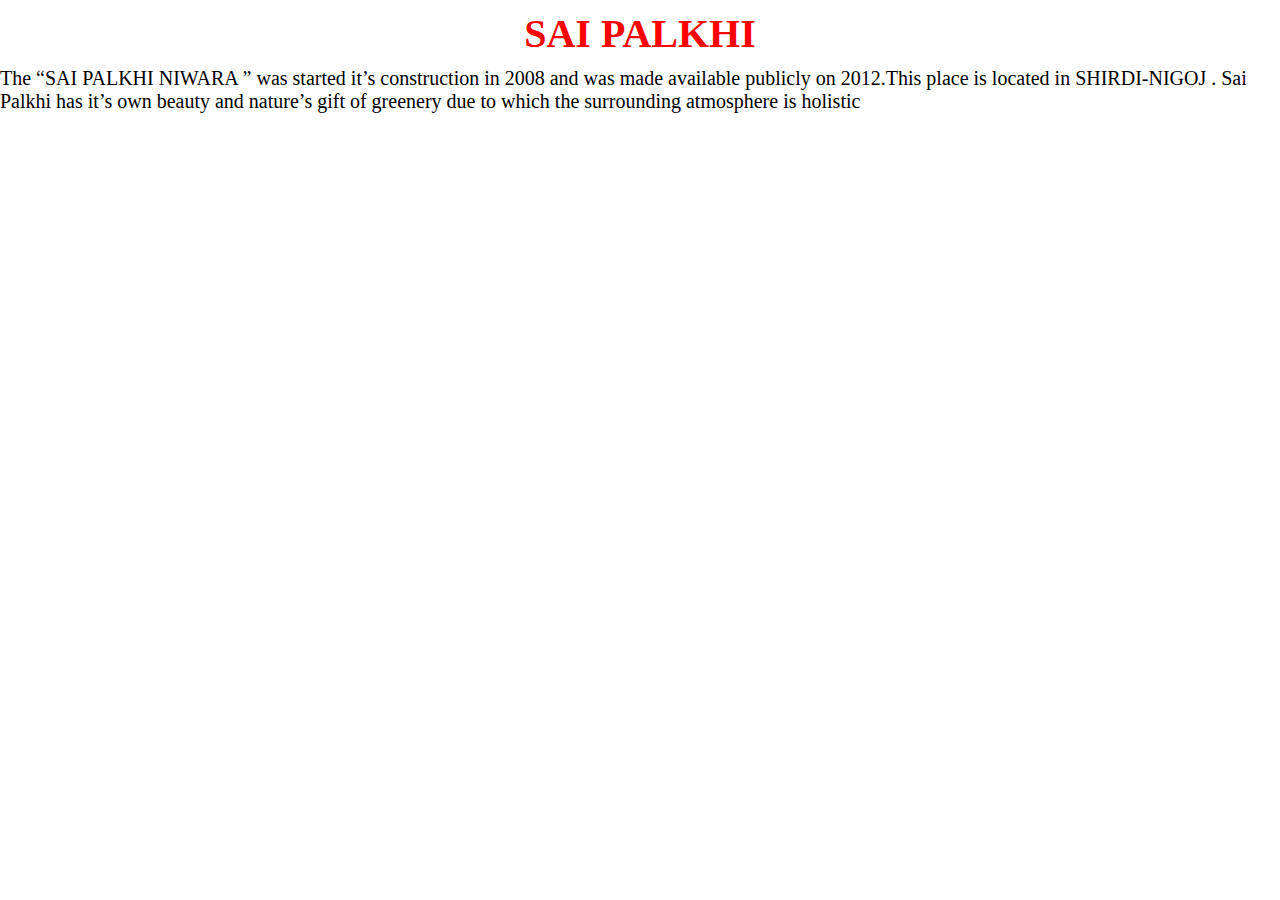
<file: about.html>
<!DOCTYPE html>
<html lang="en">
<head>
    <link rel="stylesheet" href="ARMS.css">
    <title>SAI PALKHI</title>
</head>
<body>
    <h2 id="headsec1">SAI PALKHI</h2>
   
    <p id="text1"><span>The</span> “SAI PALKHI NIWARA ” was started it’s construction in 2008 and was made available publicly on 2012.This place is located in 
        SHIRDI-NIGOJ . Sai Palkhi has it’s own beauty and nature’s gift of 
        greenery due to which the surrounding atmosphere is holistic</p>
    
</body>
</html>
</file>
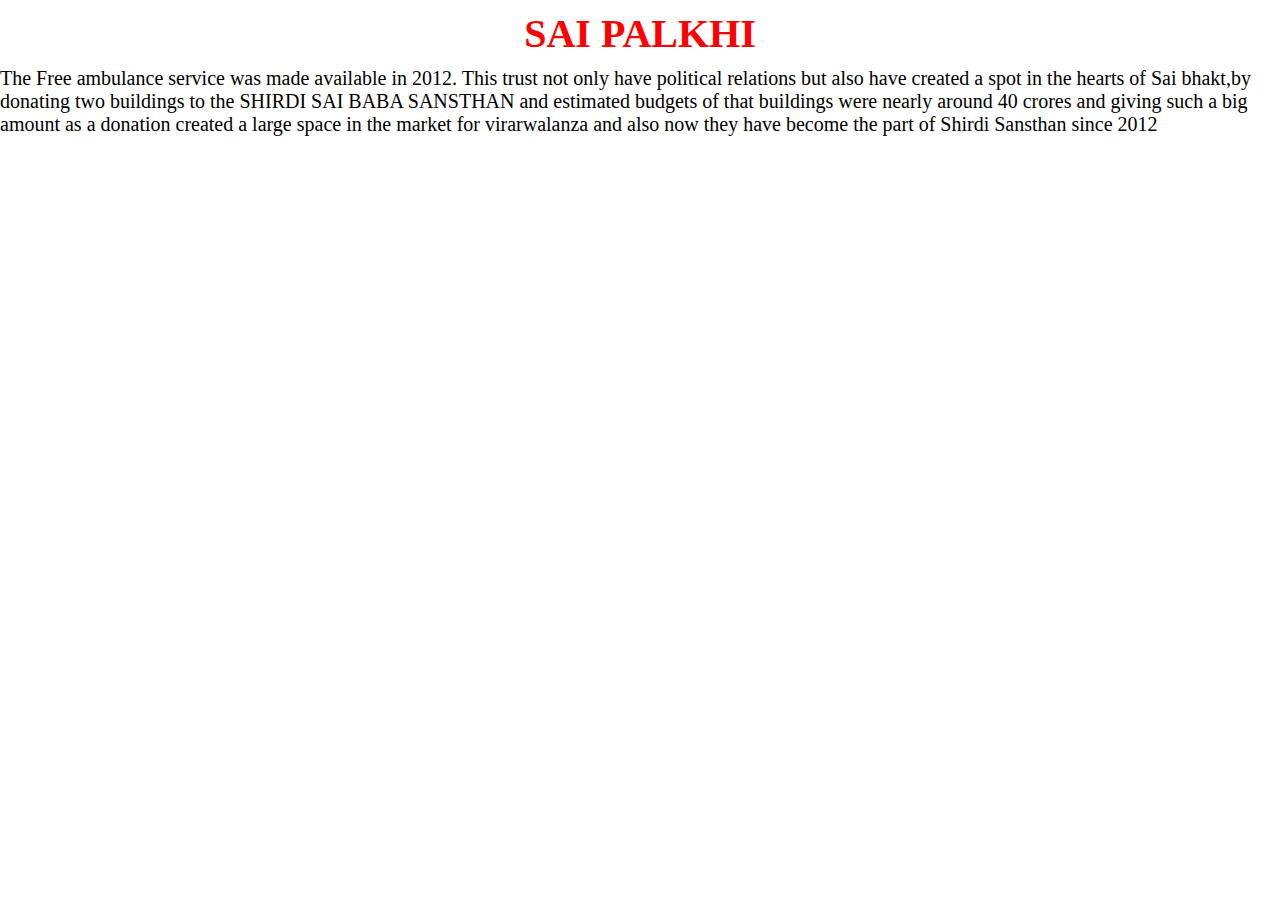
<file: Donation.html>
<!DOCTYPE html>
<html lang="en">
<head>
    <link rel="stylesheet" href="ARMS.css">
    <title>SAI PALKHI</title>
</head>
<body>
    <h2 id="headsec1">SAI PALKHI</h2>
    
    <p id="text1"><span>The</span> Free ambulance service was made available in 2012. This trust not only have political relations but also 
        have created a spot in the hearts of Sai bhakt,by donating two buildings to the SHIRDI SAI BABA SANSTHAN 
        and estimated budgets of that buildings were nearly around 40 crores and giving such a big amount as a
        donation created a large space in the market for virarwalanza and also now they have become the 
        part of Shirdi Sansthan since 2012 </p>
    
</body>
</html>
</file>
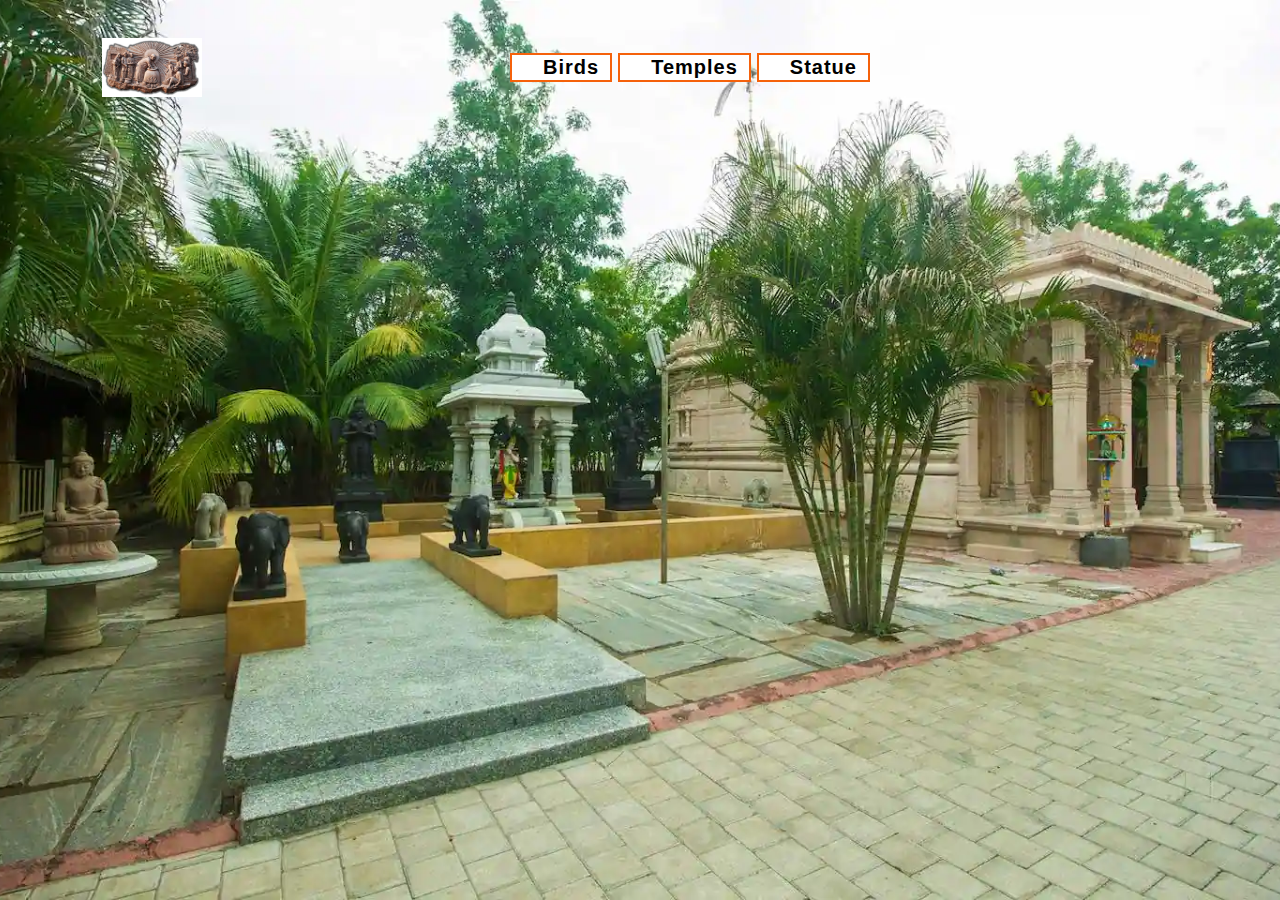
<file: facts.html>
<!DOCTYPE html>
<html lang="en">
<head>
    <link rel="stylesheet" href="ARMS.css">
    <link rel="icon" type="image/x-icon" href="favi.png">
    <title>SAI PALKHI</title>
</head>
<body >
    <div id="container">
        <div id="headsec">
            <img src="Untitled.jpg" alt="img here" id="logo">
            <div id="links">
              <button id="buto"><a href="birds.html">Birds</a></button>
              <button id="buto"><a href="temples.html">Temples</a></button>
              <button id="buto"><a href="statue.html">Statue</a></button>
            </div>
        </div>
       
    </div>
    
    
</body>
</html>
</file>
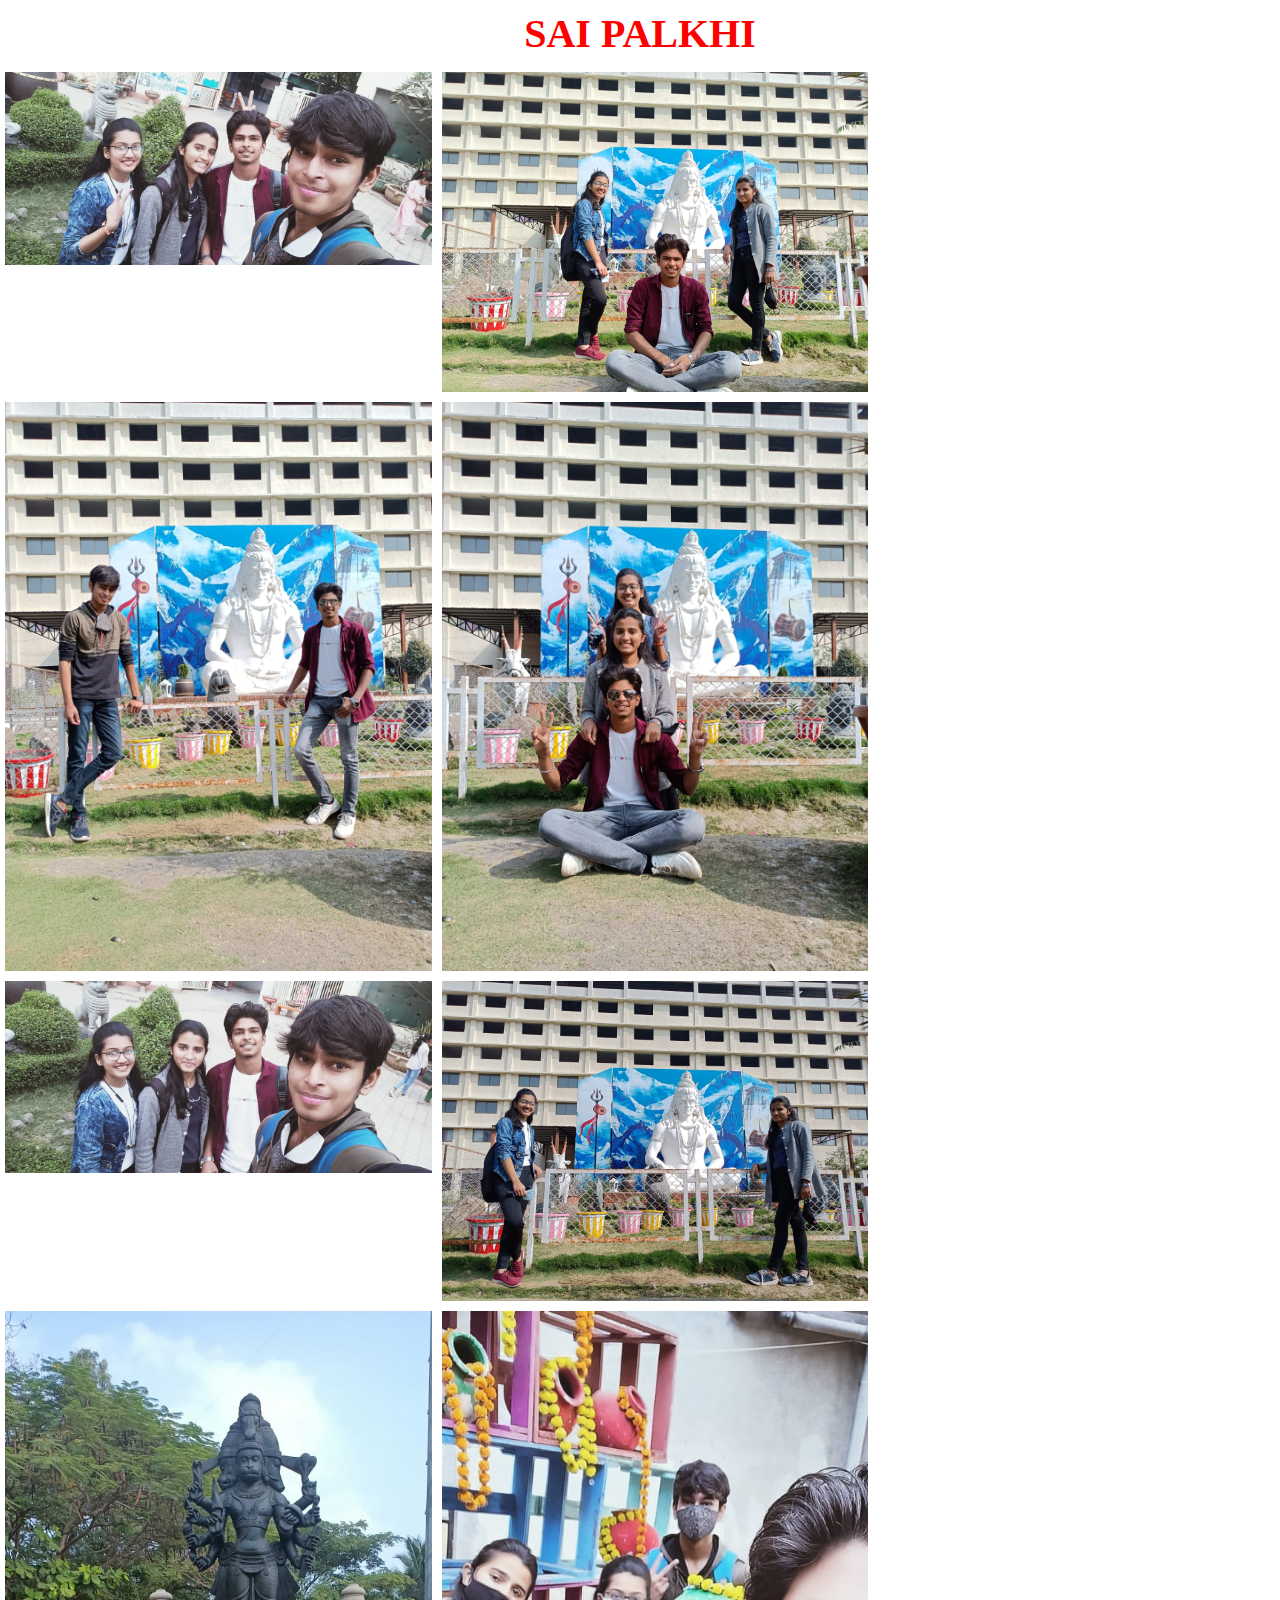
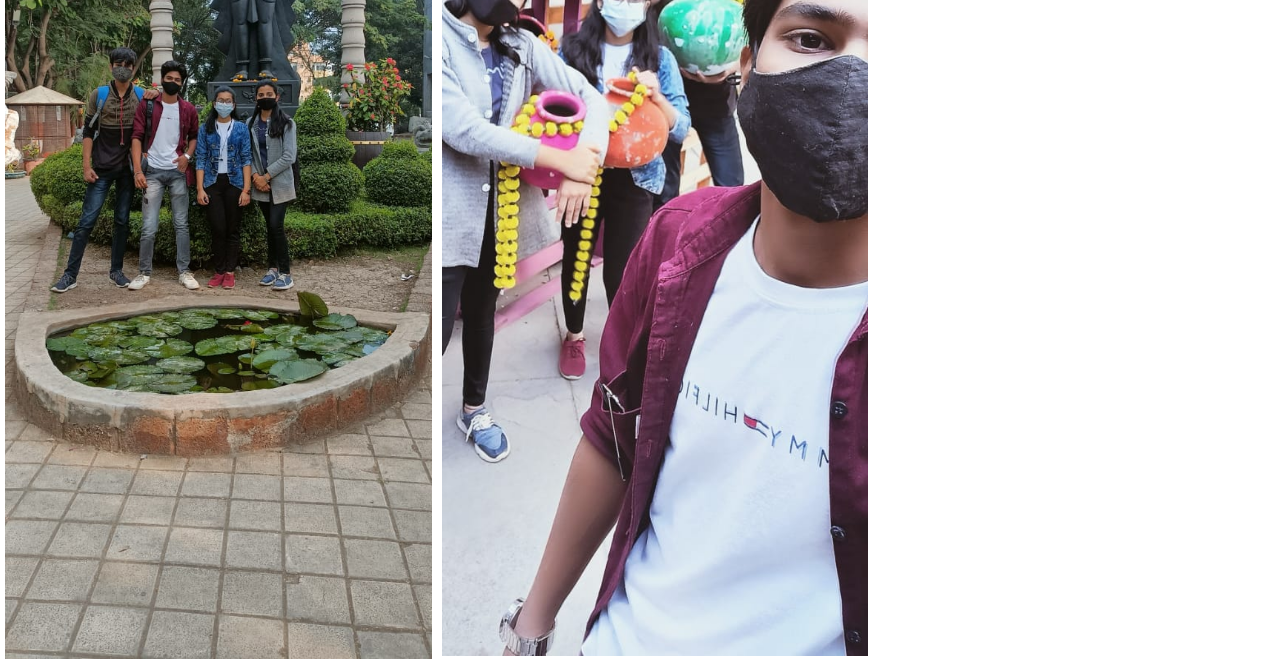
<file: images.html>
<!DOCTYPE html>
<html lang="en">
<head>
    <meta charset="UTF-8">
    <meta http-equiv="X-UA-Compatible" content="IE=edge">
    <meta name="viewport" content="width=device-width, initial-scale=1.0">
    <link rel="stylesheet" href="ARMS.css">
    <title>Images</title>
</head>
<body>
    
    <div class="images">
        <h2 id="headsec1">SAI PALKHI</h2>
        <img src="photo1.jpg" id="photo">
       
        <img src="photo4.jpg" id="photo">
        <img src="photo5.jpg" id="photo">
        <img src="photo6.jpg" id="photo">
        <img src="photo7.jpg" id="photo">
        <img src="photo8.jpg" id="photo">
        <img src="photo9.jpg" id="photo">
        <img src="photo10.jpg" id="photo">
                <!-- <img src="photo2.jpg" id="photo"> 
         <img src="photo3.jpg" id="photo"> -->
    </div>
</body>
</html>
</file>
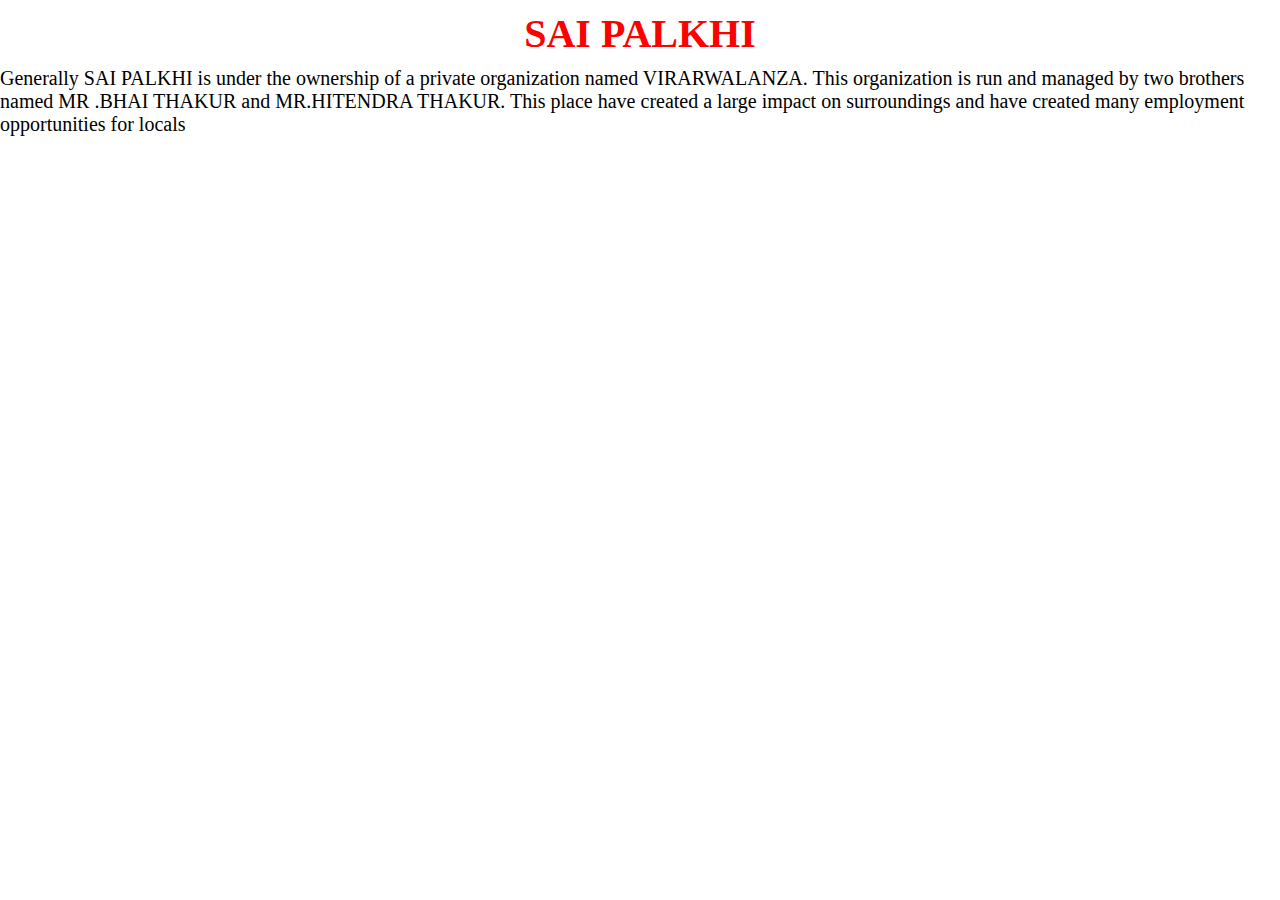
<file: Ownership.html>
<!DOCTYPE html>
<html lang="en">
<head>
    <link rel="stylesheet" href="ARMS.css">
    <title>Ownership</title>
</head>
<body>
    <h2 id="headsec1">SAI PALKHI</h2>
    
    <p id="text1"><span></span>Generally SAI PALKHI is under the ownership of a private organization named VIRARWALANZA.
        This organization is run and managed by two brothers named MR .BHAI THAKUR and MR.HITENDRA THAKUR.
        This place have created a large impact on surroundings and have created many employment opportunities 
        for locals</p>
    
</body>
</html>
</file>
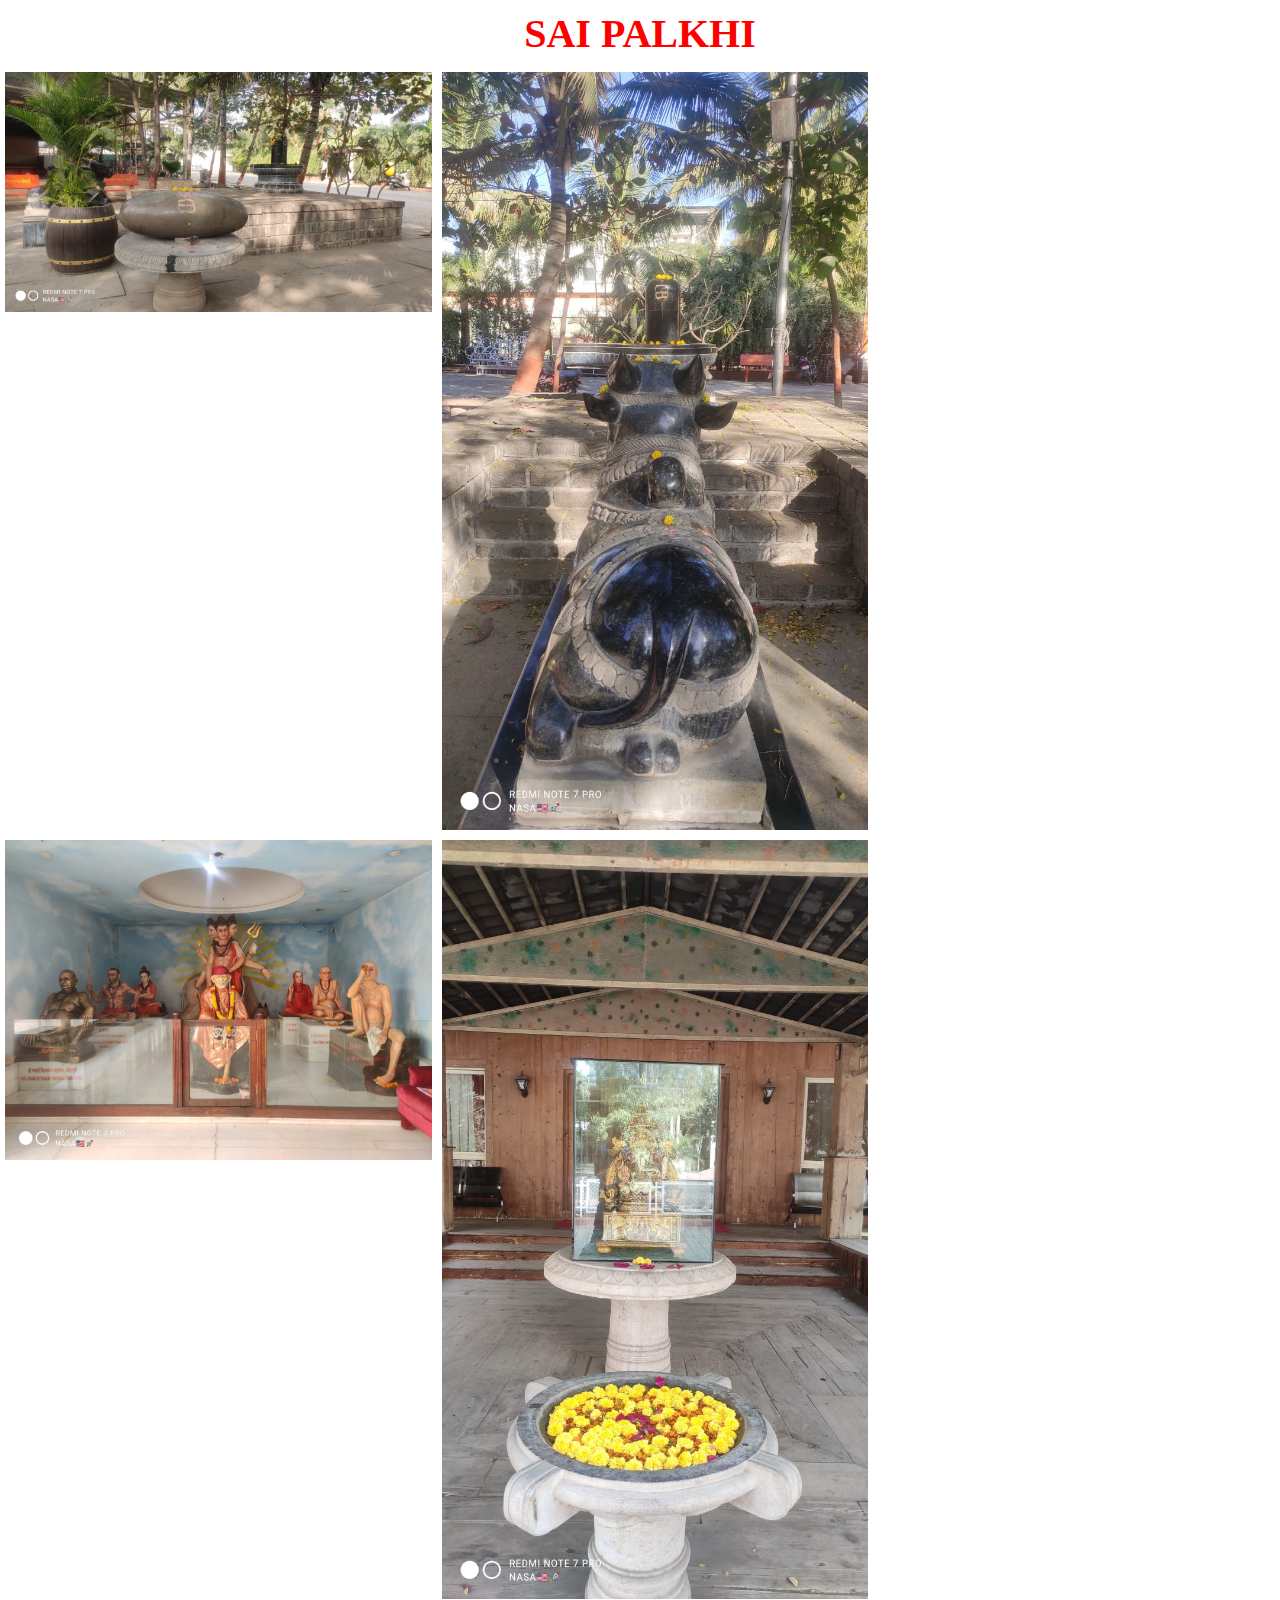
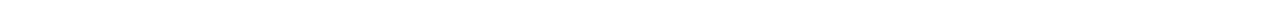
<file: temples.html>
<!DOCTYPE html>
<statue lang="en">

<head>
    <meta charset="UTF-8">
    <meta http-equiv="X-UA-Compatible" content="IE=edge">
    <meta name="viewport" content="width=device-width, initial-scale=1.0">
    <link rel="stylesheet" href="ARMS.css">
    <title>Temples</title>
</head>

<body>

    <div class="images">
        <h2 id="headsec1">SAI PALKHI</h2>
        <img src="temple.jpg" id="photo">
        <img src="temple1.jpg" id="photo">
        <img src="temple2.jpg" id="photo">
        <img src="temple4.jpg" id="photo">
    </div>
</body>

</statue
</file>
<file: ARMS.css>
*{
    margin: 0;
    padding: 0;
}
#container{
    width: 100%;
    height: 100vh;
    background-image: url("background.webp");
    background-size: cover;
    background-position: center;
    background-repeat: no-repeat;
    padding-left: 8%;
    padding-right: 8%;
    box-sizing: border-box;
}
#headsec{
    height: 15%;
    display:flex;
    align-items:center;
    overflow: hidden;
    position: relative;
}
#logo{
    width: 100px;
    cursor: pointer;
}
#links{
    text-align: center;
    flex: 1;

}
#links a{
    padding: 3px 10px;
    text-decoration: none;
    color:black;
    margin-left: 20px;
    font-size:  20px ;
    font-weight: bold;
    
}
#btn{
    cursor: pointer;
    color:rgb(209, 25, 25);
    font-size: 15px;
    letter-spacing: 1px;
    padding: 5px 10px;
    border: 2px solid #003333;
    background:white;
    text-decoration: none;
    text-align:centre;
    font-weight: bold;
    margin: 4px 8px;
}
#content{
    text-align:center;
    margin-top: 12%;
}
#content h1{
    font-size: 40px;
    color:white;
}
#buto{
    cursor: pointer;
    color:black;
    font-size: 10px;
    letter-spacing: 1px;
    padding: 1px 1px;
    border: 2px solid #f5610b;
    background:white;
    text-decoration: none;
    text-align:center; 
    font-weight: bold;
    margin: 1px 1px;
}
#footer{
    box-sizing: border-box;
    height: auto;
    width: 100vw;
    background:rgb(190, 144, 43);
    font-family: 'Times New Roman', Times, serif;
    padding-top: 1px 10px;
    color:white;
}
#footersec{
    display: flex;
    align-items: center;
    justify-content: center;
    flex-direction: column;
    text-align: center;
}
#footersec h3{
    font-size: 1.8rem;
    font-weight: 400;
    text-transform: capitalize;
    line-height: 3rem;
}
#socialmedia{
      list-style: none;
      display:flex;
      align-items: center;
      justify-content: center;
      margin: 1rem 0 3 rem 0;
}
#headsec1{
    text-align: center;
    font-family: Georgia, 'Times New Roman', Times, serif;
    padding: 10px 5px;
    font-size: 40px;
    color:red;
    
}
#photo1{
    align-items: center;
    padding: 10px;
    width: 100%;
    height:auto;
    border: 1px solid grey;
}
#text1{
     font-family: Georgia, 'Times New Roman', Times, serif;
     font-size: 20px;
     text-justify: border;
}
.images{
    display: block;
}
#photo{
    float: left;
    width: 33.33%;
    padding: 5px;
   

}
.row::after {
    content: "";
    clear: both;
    display: table;
  }
</file>
